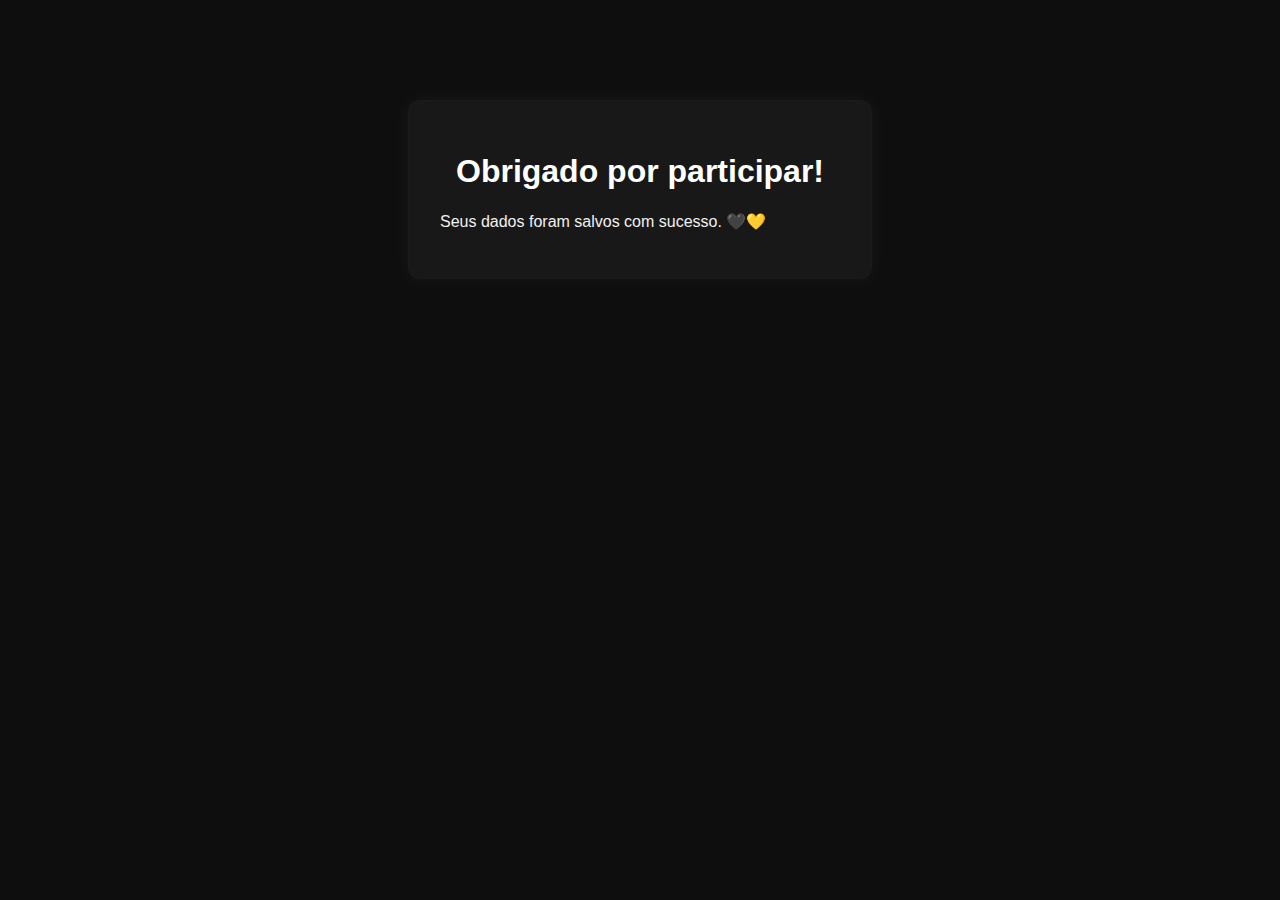
<file: sucesso.html>
<!DOCTYPE html>
<html lang="pt-BR">
<head>
  <meta charset="UTF-8">
  <title>Sucesso!</title>
  <link rel="stylesheet" href="style.css">
</head>
<body>
  <div class="container">
    <h1>Obrigado por participar!</h1>
    <p>Seus dados foram salvos com sucesso. 🖤💛</p>
  </div>
</body>
</html>
</file>
<file: style.css>
/* style.css */

body {
    margin: 0;
    padding: 0;
    font-family: 'Segoe UI', Tahoma, Geneva, Verdana, sans-serif;
    background-color: #0e0e0e; /* Preto profundo */
    color: #f1f1f1;
    background-image: url('https://www.transparenttextures.com/patterns/black-linen.png'); /* textura leve */
    background-size: cover;
  }
  
  .container {
    max-width: 400px;
    margin: 100px auto;
    padding: 30px;
    background-color: rgba(25, 25, 25, 0.9);
    border-radius: 12px;
    box-shadow: 0 0 20px rgba(255, 255, 255, 0.05);
    border: 2px solid #1a1a1a;
  }
  
  h1, h2 {
    color: #ffffff;
    text-align: center;
  }
  
  input[type="email"],
  input[type="password"],
  input[type="text"],
  button {
    width: 100%;
    padding: 12px;
    margin: 10px 0;
    background-color: #1a1a1a;
    color: #f1f1f1;
    border: 1px solid #444;
    border-radius: 6px;
    transition: 0.3s;
  }
  
  input:focus {
    border-color: #8a2be2; /* Roxo neon */
    outline: none;
    background-color: #2a2a2a;
  }
  
  button {
    background-color: #8a2be2; /* Roxo vibrante */
    font-weight: bold;
    cursor: pointer;
    border: none;
  }
  
  button:hover {
    background-color: #6d23c8;
  }
  
  footer {
    margin-top: 30px;
    text-align: center;
    font-size: 0.8em;
    color: #888;
  }
  button {
    display: inline-block !important;
  }
</file>
